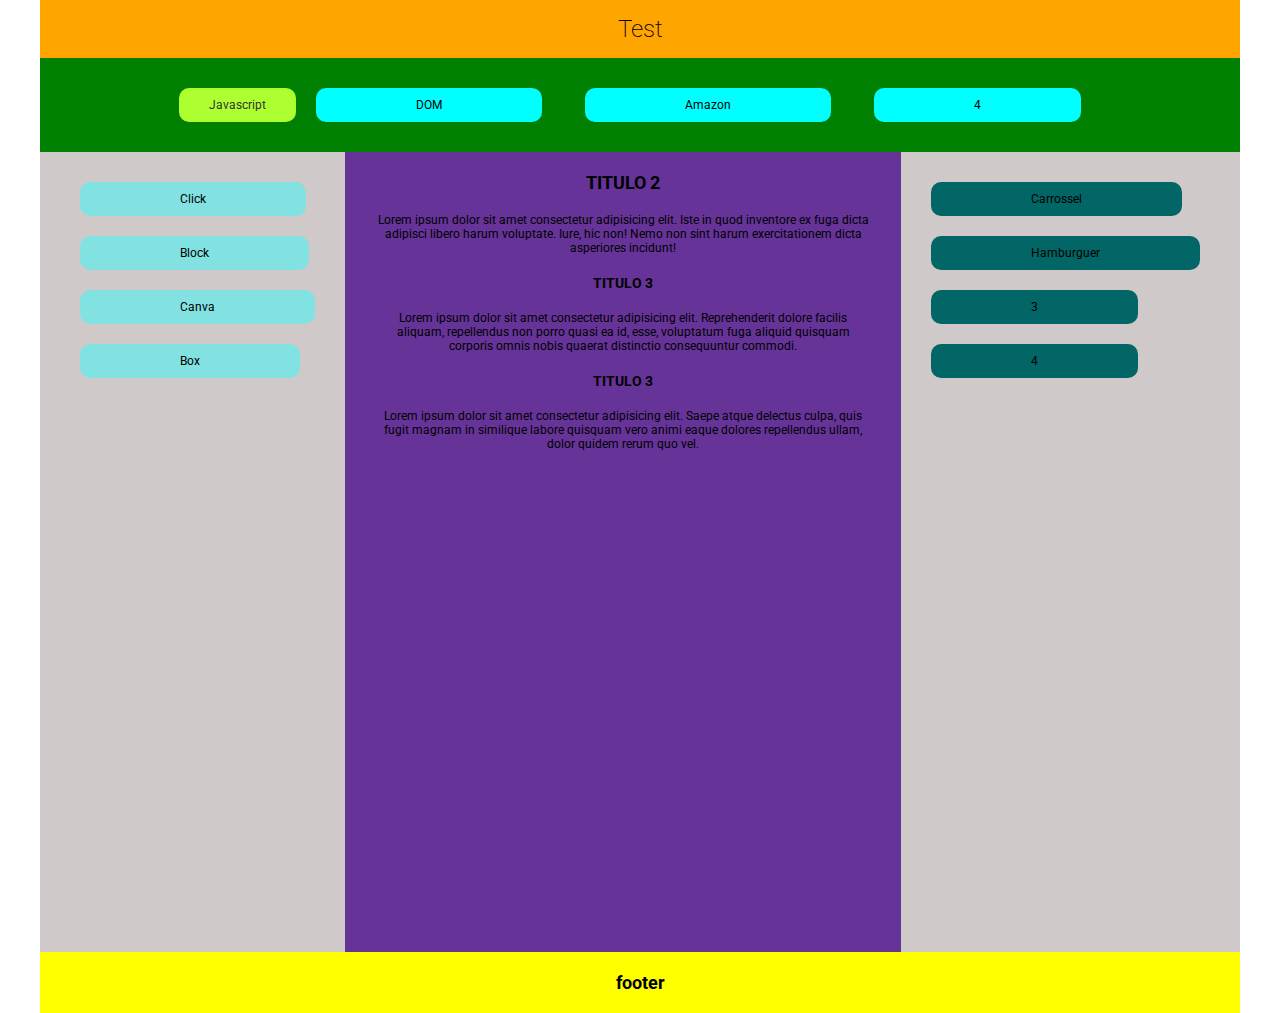
<file: index.html>
<!DOCTYPE html>
<html lang="pt-br">
  <head>
    <meta charset="UTF-8" />
    <meta http-equiv="X-UA-Compatible" content="IE=edge" />
    <meta name="viewport" content="width=device-width, initial-scale=1.0" />
    <link rel="stylesheet" href="css/style.css" />
    <link rel="preconnect" href="https://fonts.googleapis.com" />
    <link rel="preconnect" href="https://fonts.gstatic.com" crossorigin />
    <link
      href="https://fonts.googleapis.com/css2?family=Roboto:wght@500&display=swap"
      rel="stylesheet"
    />
    <title>Test</title>
  </head>
  <div class="container">
    <body>
      <div class="header">
        <header>
          <h1>Test</h1>
        </header>
      </div>

      <div class="mainMenu">
        <nav>
          <ul class="menu">
            <li>
              <a href="" target="_self" id="color">Javascript</a>
              <ul>
                <li><a href="pages/relogio.html" target="_self">Relógio</a></li>
                <li><a href="pages/jogoVel.html" target="_self">#</a></li>
                <li><a href="" target="_self">teste 3</a></li>
              </ul>
            </li>
            <ul>
              <a href="pages/dom.html" target="_self">DOM</a>
            </ul>
            <ul>
              <a href="pages/amazon.html" target="_self">Amazon</a>
            </ul>
            <ul>
              <a href="" target="_self">4</a>
            </ul>
          </ul>
        </nav>
      </div>

      <div class="center">
        <div class="menuLeft">
          <aside>
            <ul>
              <li><a href="pages/click.html" target="_self">Click</a></li>
              <li><a href="pages/block.html" target="_self">Block</a></li>
              <li><a href="pages/layout.html" target="_self">Canva</a></li>
              <li><a href="pages/box.html" target="_self">Box</a></li>
            </ul>
          </aside>
        </div>

        <div class="main">
          <article>
            <h2 class="tittle">TITULO 2</h2>
            <p>
              Lorem ipsum dolor sit amet consectetur adipisicing elit. Iste in
              quod inventore ex fuga dicta adipisci libero harum voluptate.
              Iure, hic non! Nemo non sint harum exercitationem dicta asperiores
              incidunt!
            </p>

            <h3 class="tittle">TITULO 3</h3>
            <p>
              Lorem ipsum dolor sit amet consectetur adipisicing elit.
              Reprehenderit dolore facilis aliquam, repellendus non porro quasi
              ea id, esse, voluptatum fuga aliquid quisquam corporis omnis nobis
              quaerat distinctio consequuntur commodi.
            </p>

            <h3 class="tittle">TITULO 3</h3>
            <p>
              Lorem ipsum dolor sit amet consectetur adipisicing elit. Saepe
              atque delectus culpa, quis fugit magnam in similique labore
              quisquam vero animi eaque dolores repellendus ullam, dolor quidem
              rerum quo vel.
            </p>
          </article>
        </div>

        <div class="menuRight">
          <aside>
            <ul>
              <li>
                <a href="pages/carrossel.html" target="_self">Carrossel</a>
              </li>
              <li>
                <a href="pages/hamburguer.html" target="_self">Hamburguer</a>
              </li>
              <li><a href="" target="_self">3</a></li>
              <li><a href="" target="_self">4</a></li>
            </ul>
          </aside>
        </div>
      </div>
      <div class="footer">
        <footer>
          <h2>footer</h2>
        </footer>
      </div>
    </body>
  </div>
</html>
</file>
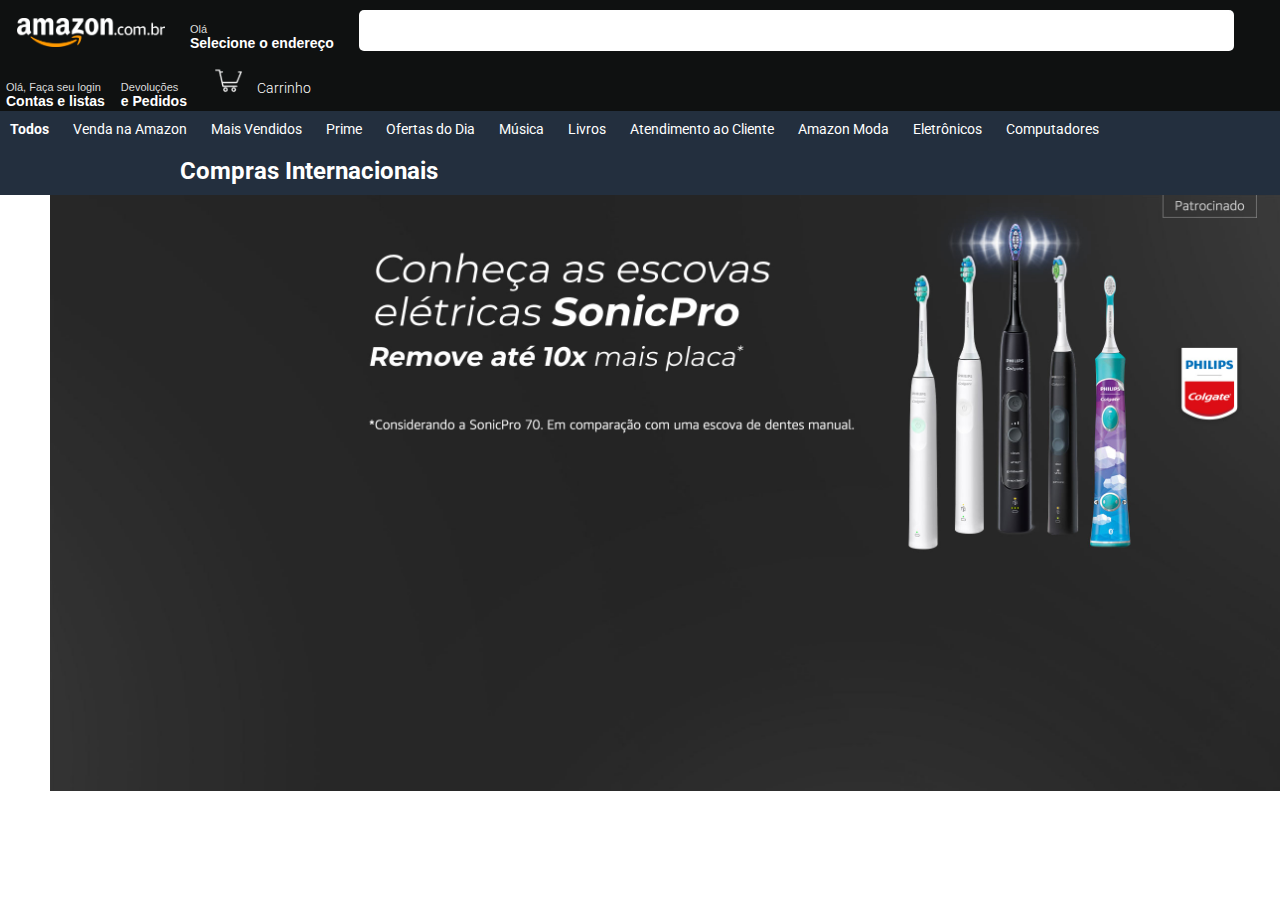
<file: pages/amazon.html>
<!DOCTYPE html>
<html lang="pt-br">
  <head>
    <meta charset="UTF-8" />
    <meta http-equiv="X-UA-Compatible" content="IE=edge" />
    <meta name="viewport" content="width=device-width, initial-scale=1.0" />
    <link rel="stylesheet" href="../css/amazon.css" />
    <link rel="preconnect" href="https://fonts.googleapis.com" />
    <link rel="preconnect" href="https://fonts.gstatic.com" crossorigin />
    <link
      href="https://fonts.googleapis.com/css2?family=Roboto:wght@500&display=swap"
      rel="stylesheet"
    />
    <title>Amazon</title>
  </head>
  <body>
    <header>
      <div class="header">
        <nav class="headerMenu">
          <ul>
            <li>
              <a href="" target="_self">
                <figure>
                  <img src="../images/amazon/logo.png" alt="Logo Amazon" />
                </figure>
              </a>
            </li>
            <li>
              <button>
                <a href="" target="_self">
                  <p>Olá<br /></p>
                  <p id="headerBold">Selecione o endereço</p>
                </a>
              </button>
            </li>
            <li>
              <form method="post"><input type="search" /></form>
            </li>
            <li>
              <button>
                <a href="" target="_self">
                  <p>Olá, Faça seu login<br /></p>

                  <p id="headerBold">Contas e listas</p>
                </a>
              </button>
            </li>
            <li>
              <button>
                <a href="" target="_self">
                  <p>Devoluções <br /></p>
                  <p id="headerBold">e Pedidos</p>
                </a>
              </button>
            </li>
            <li id="carrinho">
              <button>
                <a href="" target="_self">
                  <figure>
                    <img src="../images/amazon/carrinho.png" alt="Carrinho" />
                  </figure>
                  <p id="headerBold">Carrinho</p>
                </a>
              </button>
            </li>
          </ul>
        </nav>
      </div>

      <div class="headerMenuSub">
        <nav>
          <ul>
            <li>
              <button>
                <a href="" target="_self"><b>Todos</b></a>
              </button>
            </li>
            <li>
              <button><a href="" target="_self">Venda na Amazon</a></button>
            </li>
            <li>
              <button><a href="" target="_self">Mais Vendidos</a></button>
            </li>
            <li>
              <button><a href="" target="_self">Prime</a></button>
            </li>
            <li>
              <button><a href="" target="_self">Ofertas do Dia</a></button>
            </li>
            <li>
              <button><a href="" target="_self">Música</a></button>
            </li>
            <li>
              <button><a href="" target="_self">Livros</a></button>
            </li>
            <li>
              <button>
                <a href="" target="_self">Atendimento ao Cliente</a>
              </button>
            </li>
            <li>
              <button><a href="" target="_self">Amazon Moda</a></button>
            </li>
            <li>
              <button><a href="" target="_self">Eletrônicos</a></button>
            </li>
            <li>
              <button><a href="" target="_self">Computadores</a></button>
            </li>
            <li id="internacional">
              <button>
                <a href="" target="_self"><b>Compras Internacionais</b></a>
              </button>
            </li>
          </ul>
        </nav>
      </div>
    </header>

    <div class="container">
      <figure><img src="../images/amazon/body.jpg" alt="" /></figure>
    </div>
  </body>
</html>
</file>
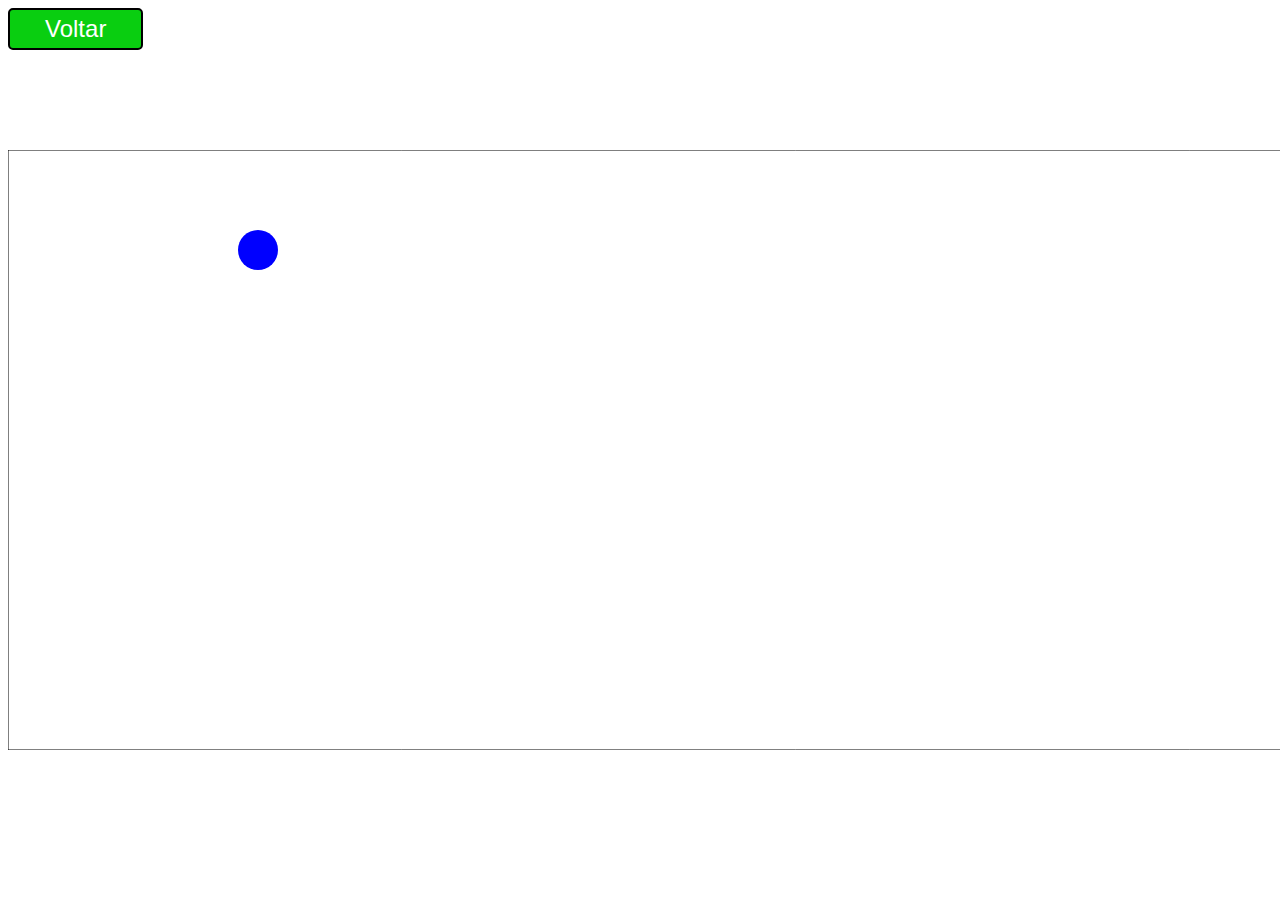
<file: pages/block.html>
<!DOCTYPE html>
<html>
  <head>
    <meta charset="UTF-8" />
    <link rel="stylesheet" href="../css/block.css">
    <title>Movable Block</title>
  </head>
  <body>
        <a class="voltar" href="../index.html"><button>Voltar</button></a>
    <div>
      <canvas id="canvas" width="1575" height="600">
        Se você visualizar esse texto, seu browser não suporta a tag canvas.
      </canvas>
    </div>
    <script type="text/javascript" src="../script/block.js"></script>
  </body>
</html>
</file>
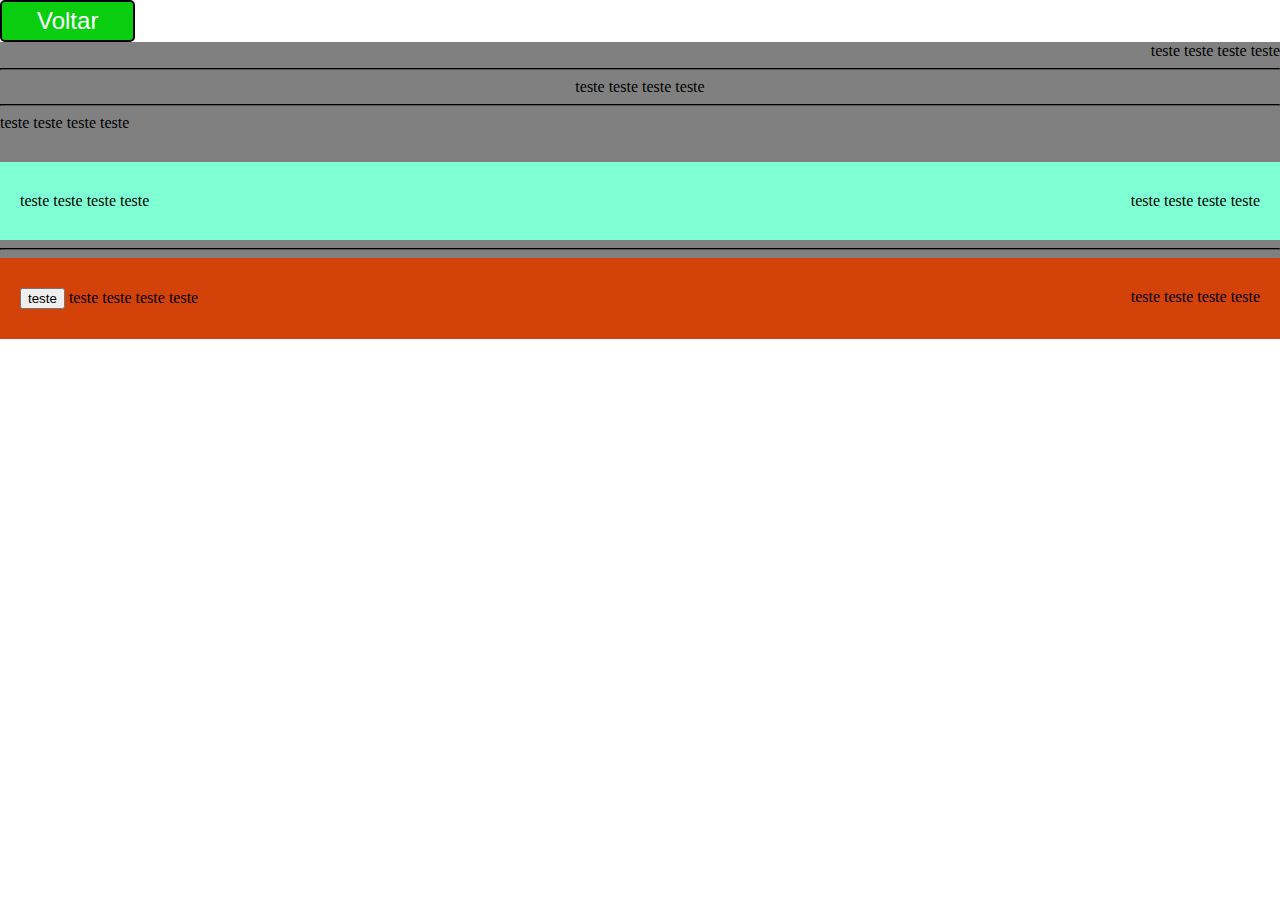
<file: pages/box.html>
<!DOCTYPE html>
<html lang="pt-br">
  <head>
    <meta charset="UTF-8" />
    <meta http-equiv="X-UA-Compatible" content="IE=edge" />
    <meta name="viewport" content="width=device-width, initial-scale=1.0" />
    <link rel="stylesheet" href="../css/box.css" />
    <title>Div</title>
  </head>
  <body>
    <a class="voltar" href="../index.html"><button>Voltar</button></a>
    <header class="header">
      <div class="menu1">
        <nav>
          <ul>
            <li>teste</li>
            <li>teste</li>
            <li>teste</li>
            <li>teste</li>
            <hr />
          </ul>
        </nav>
      </div>
      <div class="menu2">
        <nav>
          <ul>
            <li>teste</li>
            <li>teste</li>
            <li>teste</li>
            <li>teste</li>
            <hr />
          </ul>
        </nav>
      </div>
      <div class="menu3">
        <nav>
          <ul>
            <li>teste</li>
            <li>teste</li>
            <li>teste</li>
            <li>teste</li>
          </ul>
        </nav>
      </div>

      <div class="subMenu">
        <nav>
          <ul>
            <li>teste</li>
            <li>teste</li>
            <li>teste</li>
            <li>teste</li>
          </ul>
        </nav>
        <div class="subMenuR">
          <nav>
            <ul>
              <li>teste</li>
              <li>teste</li>
              <li>teste</li>
              <li>teste</li>
            </ul>
          </nav>
        </div>
      </div>
      <hr />
      <div class="subMenu2">
        <nav>
          <ul>
            <button>teste</button>
            <li>teste</li>
            <li>teste</li>
            <li>teste</li>
            <li>teste</li>
          </ul>
        </nav>
        <div class="subMenuR2">
          <nav>
            <ul>
              <li>teste</li>
              <li>teste</li>
              <li>teste</li>
              <li>teste</li>
            </ul>
          </nav>
        </div>
      </div>
    </header>
  </body>
</html>
</file>
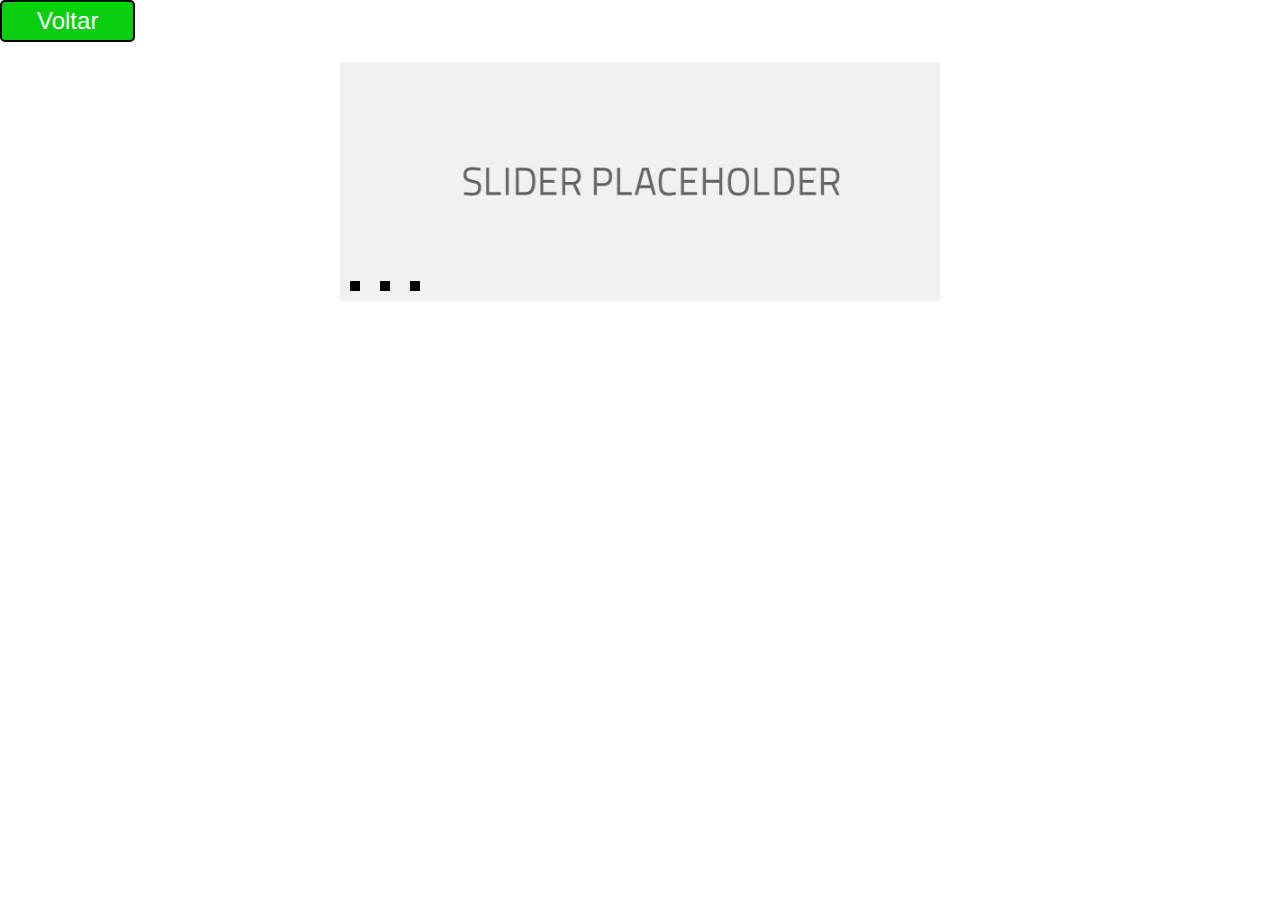
<file: pages/carrossel.html>
<!DOCTYPE html>
<html lang="pt-br">
  <head>
    <meta charset="UTF-8" />
    <meta http-equiv="X-UA-Compatible" content="IE=edge" />
    <meta name="viewport" content="width=device-width, initial-scale=1.0" />
    <link rel="stylesheet" href="../css/carrossel.css" />
    <title>carrossel</title>
  </head>
  <body>
    <a class="voltar" href="../index.html"><button>Voltar</button></a>
    <ul class="slider">
      <li>
        <input type="radio" id="slide1" name="slide" checked />
        <label for="slide1"></label>
        <img src="../images/1.jpg" />
      </li>
      <li>
        <input type="radio" id="slide2" name="slide" />
        <label for="slide2"></label>
        <img src="../images/2.png" />
      </li>
      <li>
        <input type="radio" id="slide3" name="slide" />
        <label for="slide3"></label>
        <img src="../images/3.jpg" />
      </li>
    </ul>
  </body>
</html>
</file>
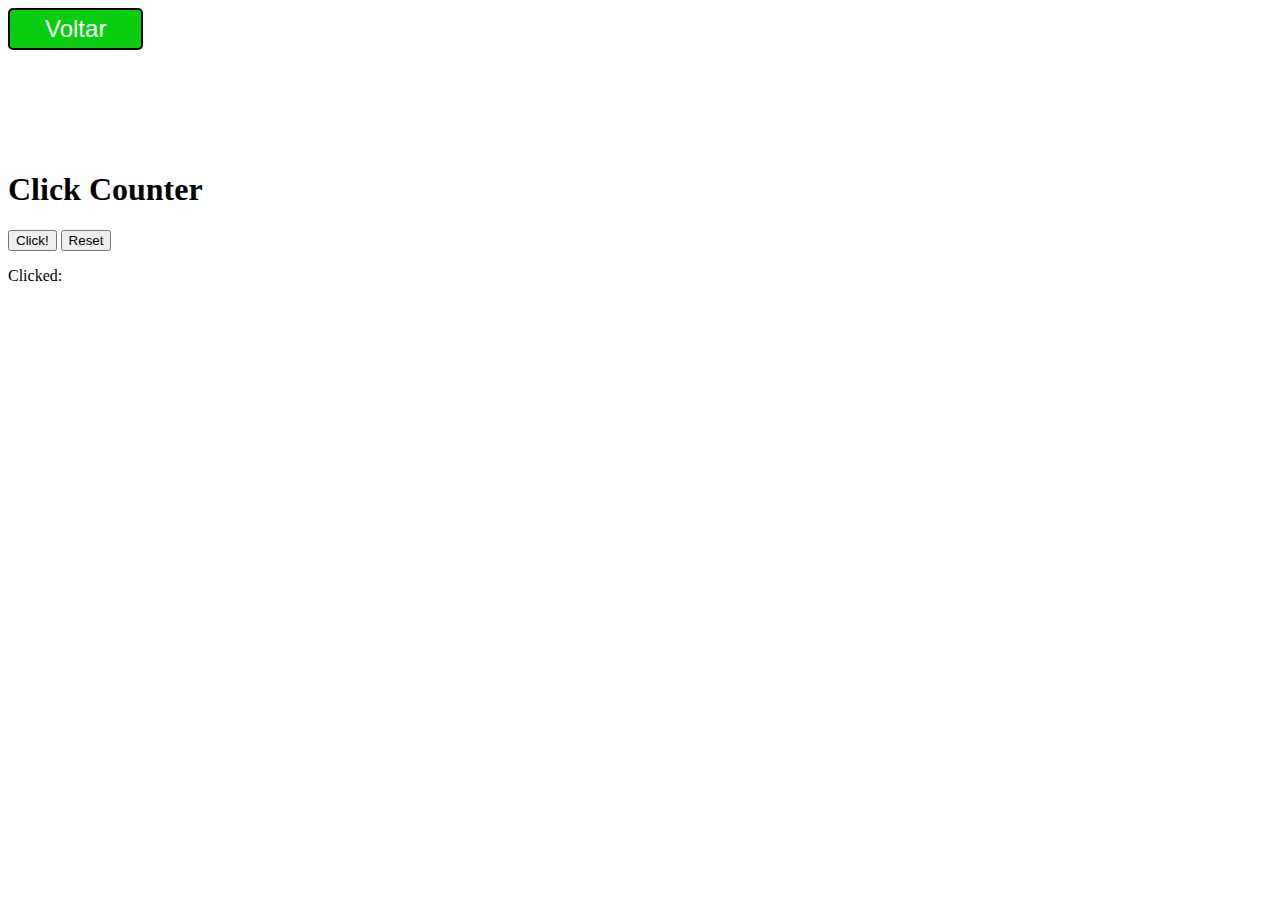
<file: pages/click.html>
<!DOCTYPE html>
<html lang="pt-br">
  <head>
    <meta charset="UTF-8" />
    <meta http-equiv="X-UA-Compatible" content="IE=edge" />
    <meta name="viewport" content="width=device-width, initial-scale=1.0" />
    <link rel="stylesheet" href="../css/click.css" />
    <title>Click Counter</title>
  </head>
  <body>
    <a class="voltar" href="../index.html"><button>Voltar</button></a>
    <h1>Click Counter</h1>
    <button onclick="clicker()">Click!</button>
    <button onclick="reset()">Reset</button>
    <section id="clickCount">
      <p>Clicked:</p>
    </section>
    <script src="../script/click.js"></script>
  </body>
</html>
</file>
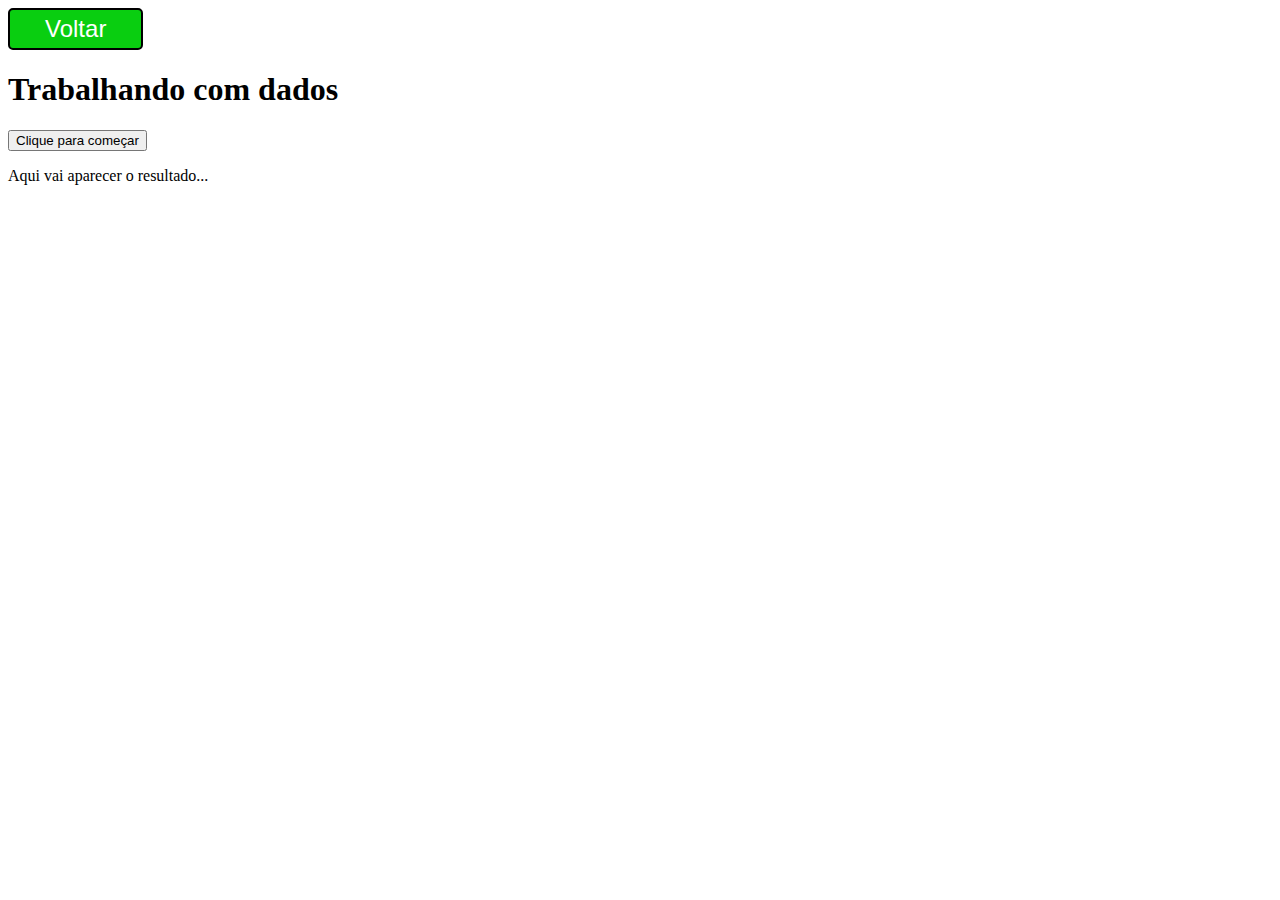
<file: pages/dom.html>
<!DOCTYPE html>
<html lang="pt-br">
  <head>
    <meta charset="UTF-8" />
    <meta http-equiv="X-UA-Compatible" content="IE=edge" />
    <meta name="viewport" content="width=device-width, initial-scale=1.0" />
    <link rel="stylesheet" href="../css/dom.css" />
    <title>DOM</title>
  </head>
  <body>
    <a class="voltar" href="../index.html"><button>Voltar</button></a>
    <h1>Trabalhando com dados</h1>

    <button onclick="inicio()">Clique para começar</button>
    <section id="resultado">
      <p>Aqui vai aparecer o resultado...</p>
    </section>
    <script src="../script/dom.js"></script>
  </body>
</html>
</file>
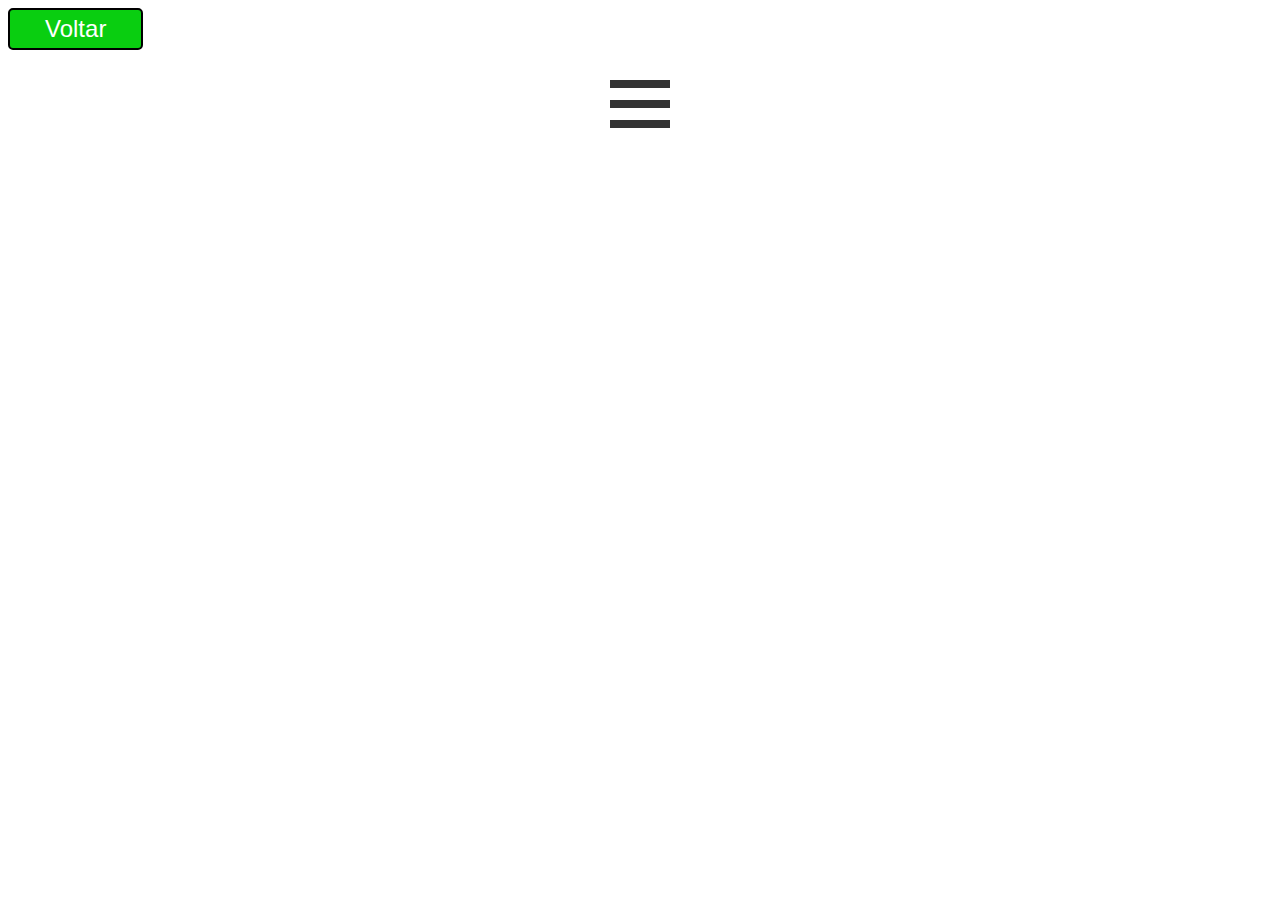
<file: pages/hamburguer.html>
<!DOCTYPE html>
<html lang="pt-br">
  <head>
    <meta charset="UTF-8" />
    <meta http-equiv="X-UA-Compatible" content="IE=edge" />
    <meta name="viewport" content="width=device-width, initial-scale=1.0" />
    <link rel="stylesheet" href="../css/hamburguer.css" />
    <title>Hamburguer</title>
  </head>
  <body>
    <a class="voltar" href="../index.html"><button>Voltar</button></a>
    <div class="container">
      <div class="btn">
        <div class="btn-left"></div>
        <div class="btn-right"></div>
      </div>
    </div>

    <script src="https://ajax.googleapis.com/ajax/libs/jquery/3.3.1/jquery.min.js"></script>
    <script src="../script/hamburguer.js"></script>
  </body>
</html>
</file>
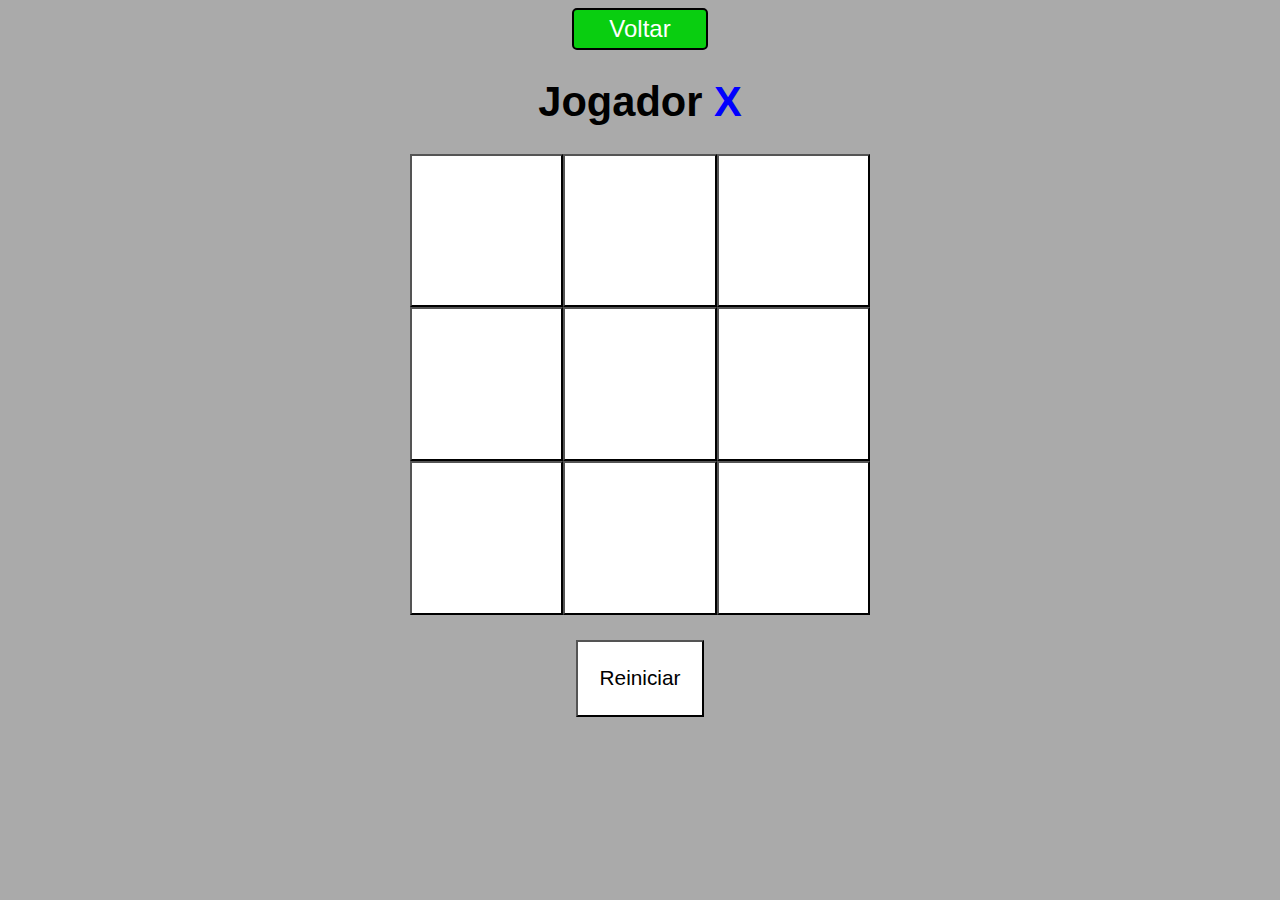
<file: pages/jogoVel.html>
<!DOCTYPE html>

<html lang="pt-br">
  <head>
    <title>Jogo da Velha</title>
    <meta charset="UTF-8" />
    <link rel="stylesheet" href="../css/jogoVel.css" />
  </head>

  <body>
       <a class="voltar" href="../index.html"><button>Voltar</button></a>  
    <h1>Jogador <span id="jogador"></span></h1>
    <main>
      <div>
        <input type="button" value="_" /><input type="button" value="_" /><input
          type="button"
          value="_"
        />
      </div>
      <div>
        <input type="button" value="_" /><input type="button" value="_" /><input
          type="button"
          value="_"
        />
      </div>
      <div>
        <input type="button" value="_" /><input type="button" value="_" /><input
          type="button"
          value="_"
        />
      </div>
    </main>

    <input type="button" value="Reiniciar" id="reiniciar" />

    <script src="../script/jogoVel.js"></script>
  </body>
</html>
</file>
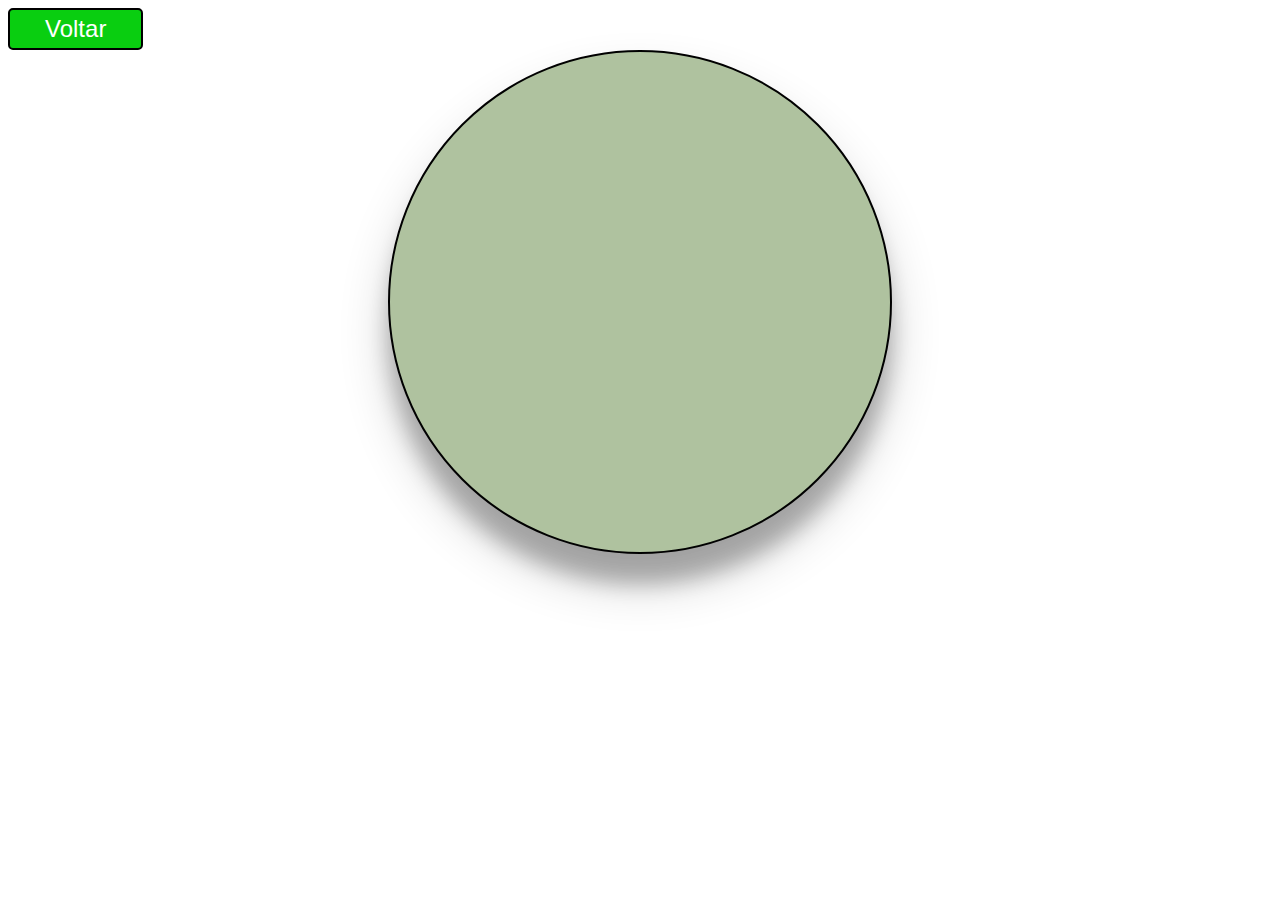
<file: pages/relogio.html>
<!DOCTYPE html>
<html lang="pt-br">
  <head>
    <meta charset="UTF-8" />
    <meta http-equiv="X-UA-Compatible" content="IE=edge" />
    <meta name="viewport" content="width=device-width, initial-scale=1.0" />
    <link rel="stylesheet" href="../css/relogio.css" />
    <title>Relógio</title>
  </head>
  <body>
    <a class="voltar" href="../index.html"><button>Voltar</button></a>

    <div class="box">
      <h3 id="hora"></h3>
    </div>
  </body>
  <script src="../script/script.js"></script>
</html>
</file>
<file: css/style.css>
* {
  margin: 0;
  padding: 0;
}

body {
  font-family: "Roboto", sans-serif;
  margin: 0;
  font-size: 12px;
}

a {
  text-decoration: none;
  color: black;
}

.tittle {
  margin-top: 20px;
}

.container {
  margin: 0 auto;
  width: 1200px;
  background: rgb(207, 201, 201);
}

.header header h1 {
  text-align: center;
  font-family: "Roboto", sans-serif;
  font-weight: 200;
  padding: 15px;
  background-color: orange;
}

.mainMenu {
  text-align: center;
  background-color: green;
}

.mainMenu ul {
  list-style: none;
  justify-content: space-between;
  display: inline-block;
  padding: 20px;
}

.mainMenu ul a {
  padding: 10px 100px;
  border-radius: 10px;
}

.mainMenu ul li a {
  background-color: greenyellow;
}

.mainMenu ul a {
  padding: 10px 100px;
  background-color: aqua;
}

.menu li {
  position: relative;
  float: left;
}

.menu li a {
  background-color: none;
  color: #333;
  text-decoration: none;
  margin-top: 10px;
  padding: 10px 30px;
  display: block;
}

.menu li a:hover {
  background: #333;
  color: #fff;
  -moz-box-shadow: 0 3px 10px 0 #ccc;
  -webkit-box-shadow: 0 3px 10px 0 #ccc;
  box-shadow: 0 3px 10px 0 #ccc;
  text-shadow: 0px 0px 5px #fff;
}

.menu li ul {
  position: absolute;
  top: 45px;
  left: 0;
  background-color: #d3d3d370;
  display: none;
}

.menu li:hover ul,
.menu li.over ul {
  display: block;
  border-radius: 10px;
}

.menu li ul li {
  display: block;
  width: 150px;
}

.center {
  display: flex;
  justify-content: space-between;
  margin-right: 40px;
  margin-left: 40px;
}

.menuLeft aside li {
  list-style: none;
  margin-top: 40px;
}

.menuLeft aside li a {
  padding: 10px 100px;
  background-color: rgb(130, 226, 226);
  border-radius: 10px;
}

.main {
  justify-content: center;
  text-align: center;
  margin: 0px 30px;
  padding-bottom: 300px;
  background-color: rebeccapurple;
  min-height: 500px;
}

.main p {
  margin: 20px 30px;
}

.menuRight aside li {
  list-style: none;
  margin-top: 40px;
}

.menuRight aside li a {
  padding: 10px 100px;
  background-color: rgb(3, 102, 102);
  border-radius: 10px;
}

.footer footer {
  padding: 20px;
  text-align: center;
  font-family: "Roboto", sans-serif;
  font-weight: 200;
  display: block;
  margin-bottom: 0px;
  background-color: yellow;
}
</file>
<file: css/block.css>
.voltar button {
  background-color: #09ce10; /* Green */
  border: 2px solid black;
  text-align: center;
  display: inline-block;
  transition-duration: 0.4s;
  padding: 5px 35px;
  font-size: 24px;
  color: white;
  text-align: center;
  text-decoration: none;
  font-family: Helvetica, sans-serif, Arial;
  border-radius: 5px;
  margin-bottom: 100px;
}

.voltar button:hover {
  box-shadow: 0 12px 16px 0 rgba(0, 0, 0, 0.24),
    0 17px 50px 0 rgba(0, 0, 0, 0.19);
  background-color: #118f05; /* Green */
}
</file>
<file: css/box.css>
body,
header,
nav,
ul,
li {
  padding: 0px;
  margin: 0px;
}

hr{
 border-color: black;
}

.header {
  background-color: gray;
}

.menu1 {
  text-align: right;
}
.menu1 li {
  display: inline-block;
}

.menu2 li {
  display: inline-block;
}
.menu2 {
  text-align: center;
}

.menu3 li {
  display: inline-block;
}
.menu3 {
  text-align: start;
  padding-bottom: 30px;
}

.subMenu {
  background-color: aquamarine;
  padding: 30px 20px;
  display: flex;
  justify-content: space-between;
}

.subMenu li {
  display: inline-block;
}

.subMenu2 {
  background-color: rgb(211, 66, 9);
    padding: 30px 20px;
  display: flex;
  justify-content: space-between;
}

.subMenu2 li {
  display: inline-block;
}


    .voltar button {
  background-color: #09ce10; /* Green */
  border: 2px solid black;
  text-align: center;
  display: inline-block;
  transition-duration: 0.4s;
  padding: 5px 35px;
  font-size: 24px;
  color: white;
  text-align: center;
  text-decoration: none;
  font-family: Helvetica, sans-serif, Arial;
  border-radius: 5px;
}

.voltar button:hover {
  box-shadow: 0 12px 16px 0 rgba(0, 0, 0, 0.24),
    0 17px 50px 0 rgba(0, 0, 0, 0.19);
  background-color: #118f05; /* Green */
}
</file>
<file: css/carrossel.css>
* {
  margin: 0;
  padding: 0;
}
.slider {
  display: block;
  height: 293px;
  width: 600px;
  margin: auto;
  margin-top: 20px;
  position: relative;
}

.slider li {
  list-style: none;
  position: absolute;
}

.slider img {
  margin: auto;
  height: 100%;
  width: 100%;
  vertical-align: top;
}

.slider input {
    display: none;
}

.slider label {
    background-color: #000;
    bottom: 10px;
    cursor: pointer;
    display: block;
    height: 10px;
    position: absolute;
    width: 10px;
    z-index: 10;
}

.slider li:nth-child(1) label {
    left: 10px;
}

.slider li:nth-child(2) label {
    left: 40px;
}

.slider li:nth-child(3) label {
    left: 70px;
}

.slider img {
    opacity: 0;
    visibility: hidden;
}

.slider li input:checked ~ img {
    opacity: 1;
    visibility: visible;
    z-index: 10;
}

    .voltar button {
  background-color: #09ce10; /* Green */
  border: 2px solid black;
  text-align: center;
  display: inline-block;
  transition-duration: 0.4s;
  padding: 5px 35px;
  font-size: 24px;
  color: white;
  text-align: center;
  text-decoration: none;
  font-family: Helvetica, sans-serif, Arial;
  border-radius: 5px;
}

.voltar button:hover {
  box-shadow: 0 12px 16px 0 rgba(0, 0, 0, 0.24),
    0 17px 50px 0 rgba(0, 0, 0, 0.19);
  background-color: #118f05; /* Green */
}
</file>
<file: css/click.css>
.voltar button {
  background-color: #09ce10; /* Green */
  border: 2px solid black;
  text-align: center;
  display: inline-block;
  transition-duration: 0.4s;
  padding: 5px 35px;
  font-size: 24px;
  color: white;
  text-align: center;
  text-decoration: none;
  font-family: Helvetica, sans-serif, Arial;
  border-radius: 5px;
  margin-bottom: 100px;
}

.voltar button:hover {
  box-shadow: 0 12px 16px 0 rgba(0, 0, 0, 0.24),
    0 17px 50px 0 rgba(0, 0, 0, 0.19);
  background-color: #118f05; /* Green */
}
</file>
<file: css/dom.css>
.voltar button {
  background-color: #09ce10; /* Green */
  border: 2px solid black;
  text-align: center;
  display: inline-block;
  transition-duration: 0.4s;
  padding: 5px 35px;
  font-size: 24px;
  color: white;
  text-align: center;
  text-decoration: none;
  font-family: Helvetica, sans-serif, Arial;
  border-radius: 5px;
}

.voltar button:hover {
  box-shadow: 0 12px 16px 0 rgba(0, 0, 0, 0.24),
    0 17px 50px 0 rgba(0, 0, 0, 0.19);
  background-color: #118f05; /* Green */
}
</file>
<file: css/hamburguer.css>
.container{ position: relative;
 width: 60px;
 margin: 20px auto;
}

.btn {
 position: absolute;
 width: 60px;
 height: 60px; top: 0; left: 0px;cursor: pointer;
}

.btn-left {
 background-color: #333;
 position: absolute;
 height: 8px;
 width: 30px;
 top: 30px;
 left: 0px;
 -webkit-transition-duration: 0.5s;
 transition-duration: 0.5s;
}

.btn-right {
  background-color: #333;
  position: absolute;
  height: 8px;
  width: 30px;
  top: 30px;
  left: 30px;
  -webkit-transition-duration: 0.5s;
  transition-duration: 0.5s;
}

.btn-left:before {
  background-color: #333;
  position: absolute;
  width: 30px;
  height: 8px;
  content: "";
  top: -20px;
  -webkit-transition-duration: 0.5s;
  transition-duration: 0.5s;
}

.btn-left:after {
  background-color: #333;
  position: absolute;
  width: 30px;
  height: 8px;
  content: "";
  top: 20px;
  -webkit-transition-duration: 0.5s;
  transition-duration: 0.5s;
}

.btn-right:before {
  background-color: #333;
  position: absolute;
  width: 30px;
  height: 8px;
  content: "";
  top: -20px;
  -webkit-transition-duration: 0.5s;
  transition-duration: 0.5s;
}

.btn-right:after {
  background-color: #333;
  position: absolute;
  width: 30px;
  height: 8px;
  content: "";
  top: 20px;
  -webkit-transition-duration: 0.5s;
  transition-duration: 0.5s;
}

.active .btn-left {
  -webkit-transition-duration: 0.5s;
  transition-duration: 0.5s;
  background: transparent;
}

.active .btn-left:before {
  -webkit-transform: rotateZ(45deg) scaleX(1.4) translate(4px, 4px);
  transform: rotateZ(45deg) scaleX(1.4) translate(4px, 4px);
}

.active .btn-left:after {
  -webkit-transform: rotateZ(-45deg) scaleX(1.4) translate(4px, -4px);
  transform: rotateZ(-45deg) scaleX(1.4) translate(4px, -4px);
}

.active .btn-right {
  -webkit-transition-duration: 0.5s;
  transition-duration: 0.5s;
  background: transparent;
}

.active .btn-right:before {
  -webkit-transform: rotateZ(-45deg) scaleX(1.4) translate(-4px, 4px);
  transform: rotateZ(-45deg) scaleX(1.4) translate(-4px, 4px);
}

.active .btn-right:after {
  -webkit-transform: rotateZ(45deg) scaleX(1.4) translate(-4px, -4px);
  transform: rotateZ(45deg) scaleX(1.4) translate(-4px, -4px);
}


    .voltar button {
  background-color: #09ce10; /* Green */
  border: 2px solid black;
  text-align: center;
  display: inline-block;
  transition-duration: 0.4s;
  padding: 5px 35px;
  font-size: 24px;
  color: white;
  text-align: center;
  text-decoration: none;
  font-family: Helvetica, sans-serif, Arial;
  border-radius: 5px;
}

.voltar button:hover {
  box-shadow: 0 12px 16px 0 rgba(0, 0, 0, 0.24),
    0 17px 50px 0 rgba(0, 0, 0, 0.19);
  background-color: #118f05; /* Green */
}
</file>
<file: css/jogoVel.css>
body {
        background-color: #AAA;
        text-align: center;
        font-family: Verdana, Helvetica, sans-serif;
        font-size: 1.3em;
    }

    input {
        background-color: white;
        font-size: 6vw;
        width: 12vw;
        height:12vw;
        margin: 0;
        color: white;
    }

    #jogador {
        display: inline;
    }

    #reiniciar {
        margin-top: 2%;
        width: 10vw;
        height:6vw;
        font-size: 1em;
        color: black;
    }

    .voltar button {
  background-color: #09ce10; /* Green */
  border: 2px solid black;
  text-align: center;
  display: inline-block;
  transition-duration: 0.4s;
  padding: 5px 35px;
  font-size: 24px;
  color: white;
  text-align: center;
  text-decoration: none;
  font-family: Helvetica, sans-serif, Arial;
  border-radius: 5px;
}

.voltar button:hover {
  box-shadow: 0 12px 16px 0 rgba(0, 0, 0, 0.24),
    0 17px 50px 0 rgba(0, 0, 0, 0.19);
  background-color: #118f05; /* Green */
}
</file>
<file: css/relogio.css>
.voltar button {
  background-color: #09ce10; /* Green */
  border: 2px solid black;
  text-align: center;
  display: inline-block;
  transition-duration: 0.4s;
  padding: 5px 35px;
  font-size: 24px;
  color: white;
  text-align: center;
  text-decoration: none;
  font-family: Helvetica, sans-serif, Arial;
  border-radius: 5px;
}

.voltar button:hover {
  box-shadow: 0 12px 16px 0 rgba(0, 0, 0, 0.24),
    0 17px 50px 0 rgba(0, 0, 0, 0.19);
  background-color: #118f05; /* Green */
}

#hora {
  font-size: 30px;
  font-family: Helvetica, sans-serif, Arial;
  text-align: center;
  line-height: 500px;
  margin-top: 100px;
  background-color: #afc29f;
  border-radius: 100%;
  border: 2px solid black;
  height: 500px;
  width: 500px;
  margin: 0 auto;
  box-shadow: 0 30px 20px 0 rgba(0, 0, 0, 0.24),
    0 30px 50px 0 rgba(0, 0, 0, 0.19);
}
</file>
<file: css/amazon.css>
/*CSS RESET*/
body,
figure,
img,
div,
header,
nav,
main,
ul,
li,
p,
section,
a,
article,
h1,
h2,
footer {
  padding: 0;
  margin: 0;
  box-sizing: border-box;
  list-style: none;
  text-decoration: none;
  outline: none;
  font-family: "roboto", sans-serif;
}

/* Container Header */
.header {
  background-color: #0f1111;
}

/* Lista Header-Menu/Nav */
.headerMenu ul li {
  display: inline-block;
}

/* Logo Nav Header */
.headerMenu img {
  height: 30px;
  width: 100%;
  padding: 1px 15px 0 17px;
  margin-top: 1px;
  transform: translateY(12px);
  cursor: pointer;
}

/* Buttons Nav Header (list) */
.headerMenu button {
  background-color: transparent;
  color: white;
  border: none;
  transform: translateY(15px);
}
/* Hover Effect on Buttons */
.headerMenu button:hover {
  border: solid 1px white;
  cursor: pointer;
}

/* Text of Buttons Nav Header */
.headerMenu p {
  color: gainsboro;
  font-weight: lighter;
  font-family: "Helvetica";
  line-height: 14px;
  height: 14px;
  float: left;
  clear: both;
  font-size: 11px;
}


/* Bold Version of Text */
#headerBold {
  color: white;
  font-weight: 600;
  font-size: 14px;
}

/* SearchBar Nav Header */
.headerMenu input {
  width: 875px;
  padding: 13px;
  margin: 10px 15px 10px 15px;
  border-radius: 5px;
  border: none;
}

/* Div Carrinho*/
#carrinho {
  transform: translateY(-15px);
}

/* Pos img Carrinho */
#carrinho img {
  transform: translateX(-60px);
}

/* Carrinho button */
#carrinho button {
  padding-left: 60px;
}

/* Carrinho Text */
#carrinho p {
  transform: translateY(-15px);
  font-family: "roboto";
  font-weight: 300;
}

/* Submenu Container */
.headerMenuSub {
  background-color: #232f3e;
}

/* List Header-SubMenu/Nav */
.headerMenuSub ul li {
  display: inline-block;
}

/* Link Style */
.headerMenuSub a {
  text-decoration: none;
  font-style: none;
  color: white;
}

/* Buttons SubNav Header (list) */
.headerMenuSub button {
  background-color: transparent;
  color: white;
  border: none;
  padding: 5px;
  margin: 5px;
  font-family: "roboto";
  font-size: 14px;
}
/* Hover Effect on Buttons */
.headerMenuSub button:hover {
  border: solid 1px white;
  cursor: pointer;
}

#internacional {
  margin-left: 170px;
}

#internacional b {
  font-family: "roboto";
  font-size: 24px;
}

.container {
  padding-right: 50px;
  padding-left: 50px;
  text-align: center;
  margin: 0 auto;
}

.container img {
  width: 1490px;
}
</file>
